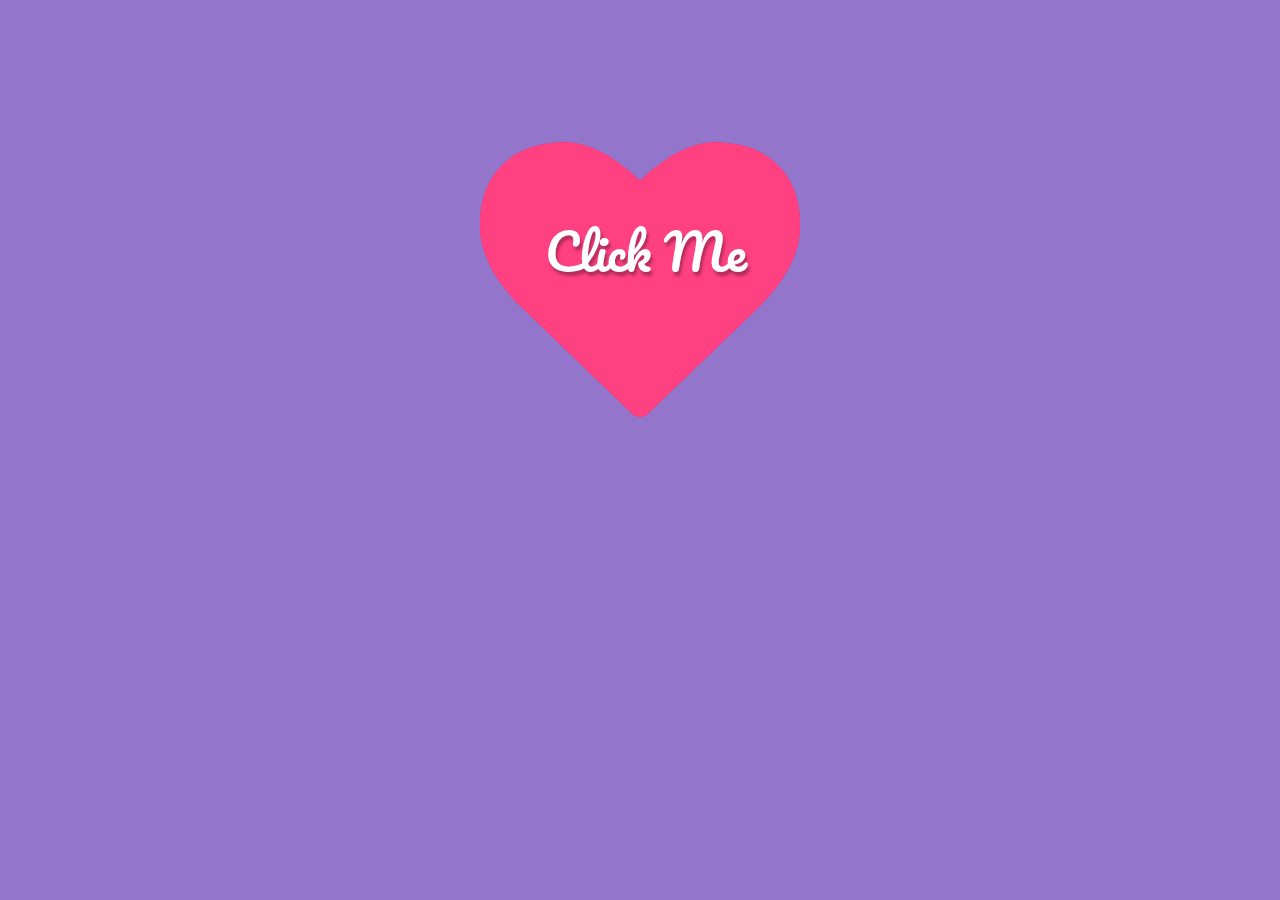
<file: cutiepie.html>
<!DOCTYPE html>
<html lang="en">
  <head>
    <meta charset="UTF-8" />
    <meta name="viewport" content="width=device-width, initial-scale=1.0" />
    <title>untoldcoding</title>
    <link rel="stylesheet" href="heyy.harshal.css" />
  </head>
  <body>
    <script
      src="https://code.jquery.com/jquery-3.2.1.min.js"
      integrity="sha256-hwg4gsxgFZhOsEEamdOYGBf13FyQuiTwlAQgxVSNgt4="
      crossorigin="anonymous"
    ></script>
    <link
      href="https://maxcdn.bootstrapcdn.com/font-awesome/4.7.0/css/font-awesome.min.css"
      rel="stylesheet"
      integrity="sha384-wvfXpqpZZVQGK6TAh5PVlGOfQNHSoD2xbE+QkPxCAFlNEevoEH3Sl0sibVcOQVnN"
      crossorigin="anonymous"
    />
    <!-- Happy Valentines day Codepen! -->
    <div class="bgoverlay">
      <div class="container">
        <span class="ico">
          <span class="ico2"></span> <span class="title">Click Me</span>
        </span>
        <div class="endtext">
          <span class="close" title="Restart"><i class="fa fa-times"></i></span>
          <h1>I love you babe</h1>
          <h2>Be mine Forever</h2>
          <h3><center>~@heyy.harshal</center></h3>
        </div>
      </div>
    </div>

    <script src="heyy.harshal.js"></script>
    <script
      src="https://code.jquery.com/jquery-3.2.1.min.js"
      integrity="sha256-hwg4gsxgFZhOsEEamdOYGBf13FyQuiTwlAQgxVSNgt4="
      crossorigin="anonymous"
    ></script>
  </body>
</html>
</file>
<file: heyy.harshal.css>
@import url(https://fonts.googleapis.com/css?family=Pacifico);
body {
  background: url(https://subtlepatterns.com/patterns/noise_lines.png);
  font-family: "Pacifico", cursive;
  overflow: hidden;
  color: #fff;
}
.bgoverlay {
  background: rgb(103, 58, 183);
  background: rgba(103, 58, 183, 0.7);
  position: absolute;
  top: 0;
  left: 0;
  right: 0;
  bottom: 0;
}
.container {
  position: relative;
  margin: 120px auto 0 auto;
  width: 320px;
}

.ico {
  display: block;
  width: 320px;
  height: 320px;
}
.open .ico {
  animation: open 4s;
  transform: scale(10);
}
.ico .title {
  position: absolute;
  top: 50%;
  left: 50%;
  margin-left: -95px;
  margin-top: -73px;
  z-index: 4;
  font-size: 50px;
  font-family: "Pacifico", cursive;
  color: #fff;
  cursor: pointer;
  text-shadow: 2px 4px 3px rgba(0, 0, 0, 0.3);
}
.open .ico .title {
  opacity: 0;
  transition: all 0.3s ease;
  top: -100px;
}
.ico:before,
.ico:after,
.ico2:before,
.ico2:after {
  position: absolute;
  top: 0;
  left: 0;
}
.ico:before,
.ico:after,
.ico2:before,
.ico2:after {
  display: block;
  font-size: 20em;
  color: #ff4081;
  content: "\f004";
  font-family: FontAwesome;
  text-rendering: auto;
  -webkit-font-smoothing: antialiased;
  -moz-osx-font-smoothing: grayscale;
}
.ico2:before,
.ico2:after {
  color: #e91e63;
}
.ico:before {
  z-index: 3;
}
.ico:after {
  animation: explode 4s infinite;
}

.ico2:before {
  animation: explodeSmall 3s infinite;
}
.ico2:after {
  animation: explodeSmall 2s infinite;
}

.endtext {
  opacity: 0;
  position: absolute;
  top: -100px;
  width: 100%;
}
.open .endtext {
  top: 0;
  opacity: 1;
  animation: show 5s;
}
.endtext .close {
  position: absolute;
  top: 0;
  right: 0;
  cursor: pointer;
  text-shadow: 2px 4px 3px rgba(0, 0, 0, 0.3);
}
.endtext h1,
.endtext h2,
.endtext h3 {
  text-shadow: 2px 4px 3px rgba(0, 0, 0, 0.3);
  text-align: center;
  font-weight: normal;
}
.endtext h1 {
  font-size: 50px;
}
.endtext h2 {
  font-size: 30px;
}
.endtext h3 {
  font-size: 20px;
}

@keyframes explode {
  from {
    transform: scale(1);
    opacity: 1;
  }
  to {
    transform: scale(1.6);
    opacity: 0;
  }
}
@keyframes explodeSmall {
  from {
    transform: scale(1);
    opacity: 1;
  }
  to {
    transform: scale(1.2);
    opacity: 0;
  }
}

@keyframes open {
  from {
    transform: scale(1);
  }
  to {
    transform: scale(10);
  }
}

@keyframes show {
  from {
    opacity: 0;
    top: -100px;
  }
  to {
    opacity: 1;
    top: 0;
  }
}
</file>
